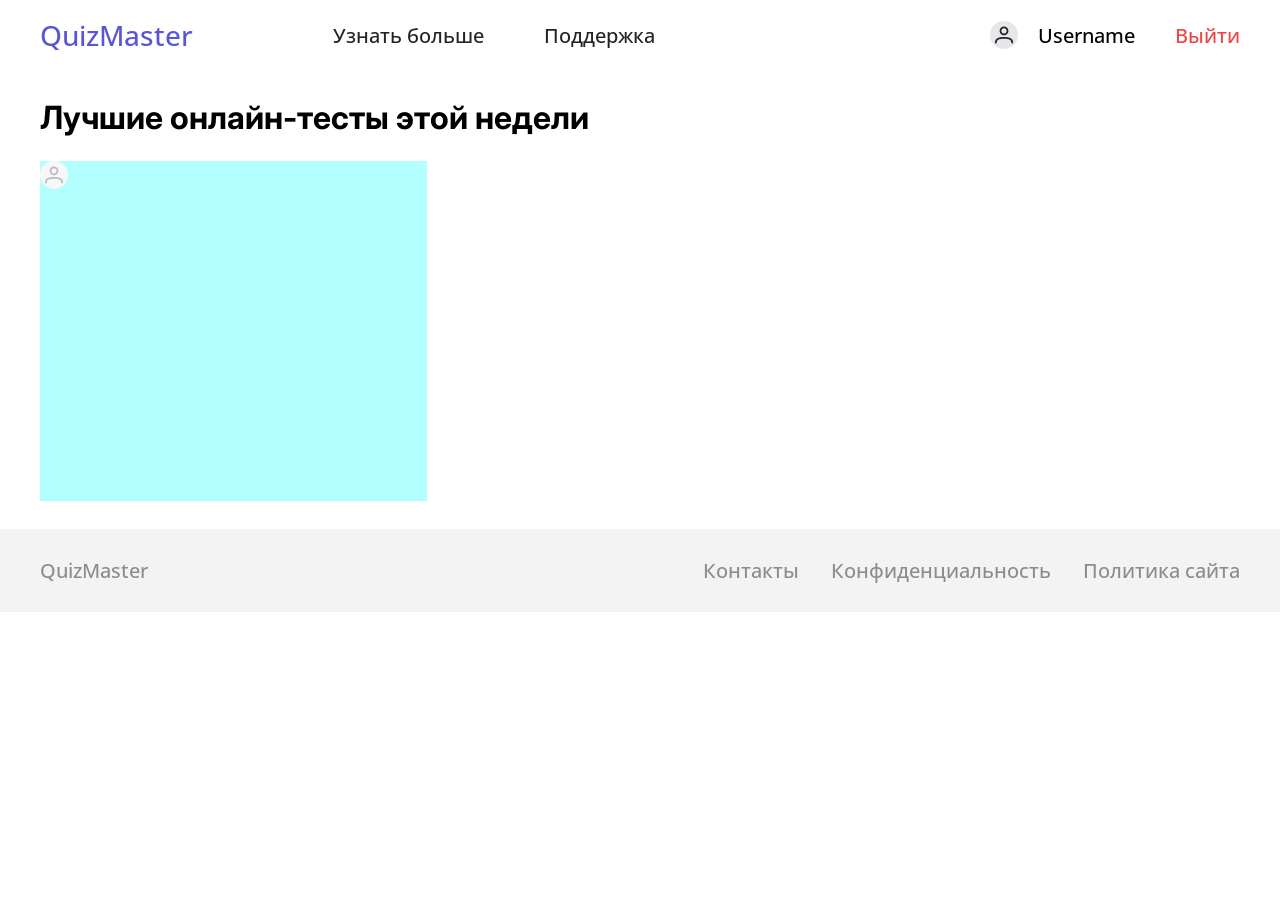
<file: page_prototypes/main_page/index.html>
<!DOCTYPE html>
<html lang="en">
<head>
    <meta charset="UTF-8">
    <meta name="viewport" content="width=device-width, initial-scale=1.0">
    <title>Document</title>
    <link rel="stylesheet" href="reset.css">
    <link rel="stylesheet" href="main-page.css">
    <link rel="preconnect" href="https://fonts.googleapis.com" />
    <link rel="preconnect" href="https://fonts.gstatic.com" crossorigin />
    <link
    href="https://fonts.googleapis.com/css2?family=Inter:ital,opsz,wght@0,14..32,100..900;1,14..32,100..900&family=Noto+Sans:ital,wght@0,100..900;1,100..900&display=swap"
    rel="stylesheet" />
    <link
    href="https://fonts.googleapis.com/css2?family=Inter:ital,opsz,wght@0,14..32,100..900;1,14..32,100..900&family=Noto+Sans:ital,wght@0,100..900;1,100..900&family=Open+Sans:ital,wght@0,300..800;1,300..800&display=swap"
    rel="stylesheet" />
</head>
<body>
    <header>
        <div class="left">
            <a>QuizMaster</a>
            <div class="links">
                <a>Узнать больше</a>
                <a>Поддержка</a>
            </div>
        </div>
        <div class="right">
            <button>
                <img src="user.png">
                Username
            </button>
            <div class="right-exit">
                <button>Выйти</button>
            </div>
            
        </div>
    </header>
    <section id="section">
        <h1>Лучшие онлайн-тесты этой недели</h1>
        <div class="grid" id="grid">
            <div><img src="../main_page/user.png"></div>
        </div>
    </section>
    <footer>
        <div class="left">
            <a>QuizMaster</a>
        </div>
        <div class="right">
            <a>Контакты</a>
            <a>Конфиденциальность</a>
            <a>Политика сайта</a>
        </div>
    </footer>
</body>
</html>
</file>
<file: page_prototypes/main_page/main-page.css>
a {
    cursor: pointer;
}

::-webkit-scrollbar {
    display: none;
}

header {
    padding: 16px 40px;
    display: flex;
    justify-content: space-between;
    font-family: "Open Sans", sans-serif;
    font-size: 20px;
    font-weight: 500;
    .left {
     display: flex;
     justify-content: space-between;
     align-items: center;
     gap: 140px;
     > a {
        font-size: 28px;
        color: #5856D6;
     }
     .links {
        display: flex;
        justify-content: space-between;
        gap: 60px;
     }   
    }
    .right {
        display: flex;
        justify-content: space-between;
        gap: 40px;
        button {
            display: flex;
            align-items: center;
            gap: 20px;
            font-weight: 500;
        }
        .right-exit {
            color: #EF4444;
            display: flex;
            align-items: center;
        }
    }
}

section {
    padding: 28px 40px;
    h1 {
        margin-bottom: 24px;
        font-family: "Inter", sans-serif;
        font-size: 32px;
        font-weight: bold;
    }
    .grid {
        display: grid;
        div {
            background-color: aqua;
            height: 340px;
            background-position: center;
            opacity: 0.3;
        }
        gap: 20px;
    }
}

footer {
    background-color: #F3F3F3;
    padding: 28px 40px;
    display: flex;
    justify-content: space-between;
    a {
        color: #8C8C8C;
        font-family: "Open Sans", sans-serif;
        font-size: 20px;
        font-weight: 500;
    }
    .right {
        display: flex;
        justify-content: space-between;
        gap: 32px;
    }
}

@media (max-width: 1440px) {
    section {
        .grid {
            grid-template-columns: repeat(3, 1fr);
        }
    }
}

@media (min-width: 1440px) {
    section {
        .grid {
            grid-template-columns: repeat(4, 1fr);
        }
    }
}

.div_narrow {
    grid-column: span 1;
}

.div_wide {
    grid-column: span 2;
}
</file>
